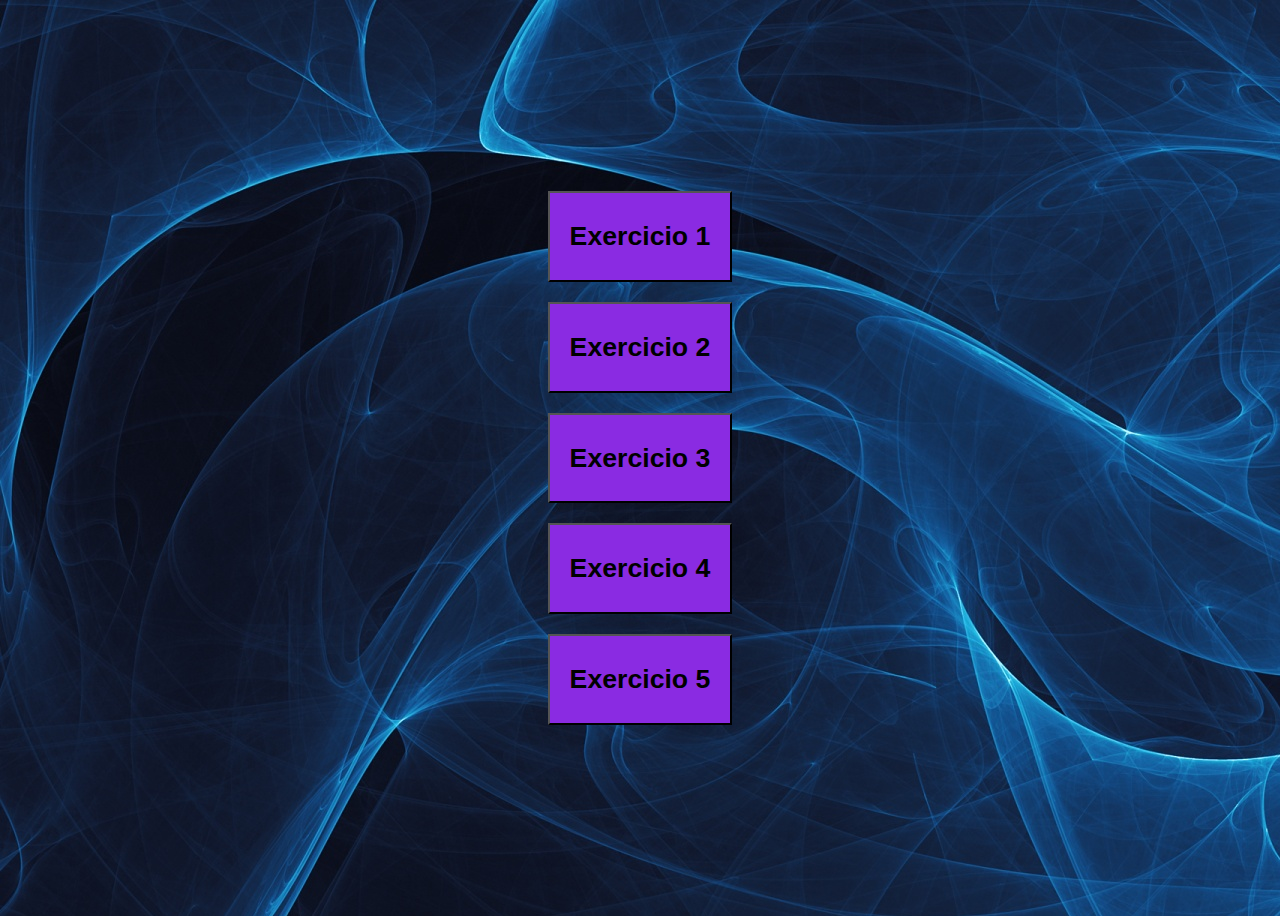
<file: index.html>
<!DOCTYPE html>
<html lang="pt-br">
<head>
    <meta charset="UTF-8">
    <meta http-equiv="X-UA-Compatible" content="IE=edge">
    <meta name="viewport" content="width=device-width, initial-scale=1.0">
    <title>Exercícios</title>
    <link rel="stylesheet" href="css/style.css">
</head>
<body>
    <div class="container">
        <a href="exercicios/exercicio1.html"><button class="decoraçao"><h1>Exercicio 1</h1></button></a>
       <a href="exercicios/exercicio2.html"> <button class="decoraçao"><h1>Exercicio 2</h1></button></a>
        <a href="exercicios/exercicio3.html"><button class="decoraçao"><h1>Exercicio 3</h1></button></a>
        <a href=""><button class="decoraçao"><h1>Exercicio 4</h1></button></a>
        <a href=""><button class="decoraçao"><h1>Exercicio 5</h1></button></a>
      </div>
    
</body>
</html>
</file>
<file: css/style.css>
body {
  background-image: url(../img/fundo.jpg);
}
.container {
    display: flex;
    flex-direction: column;
    justify-content: center;
    align-items: center;
    height: 100vh;
  }
  
  button {
    margin: 10px;
    padding: 10px 20px;
  }
  .decoraçao {
    background-color: blueviolet;
  }
  .decoraçao:hover {
    background-color: blueviolet;
    opacity: 0.5;
  }
</file>
